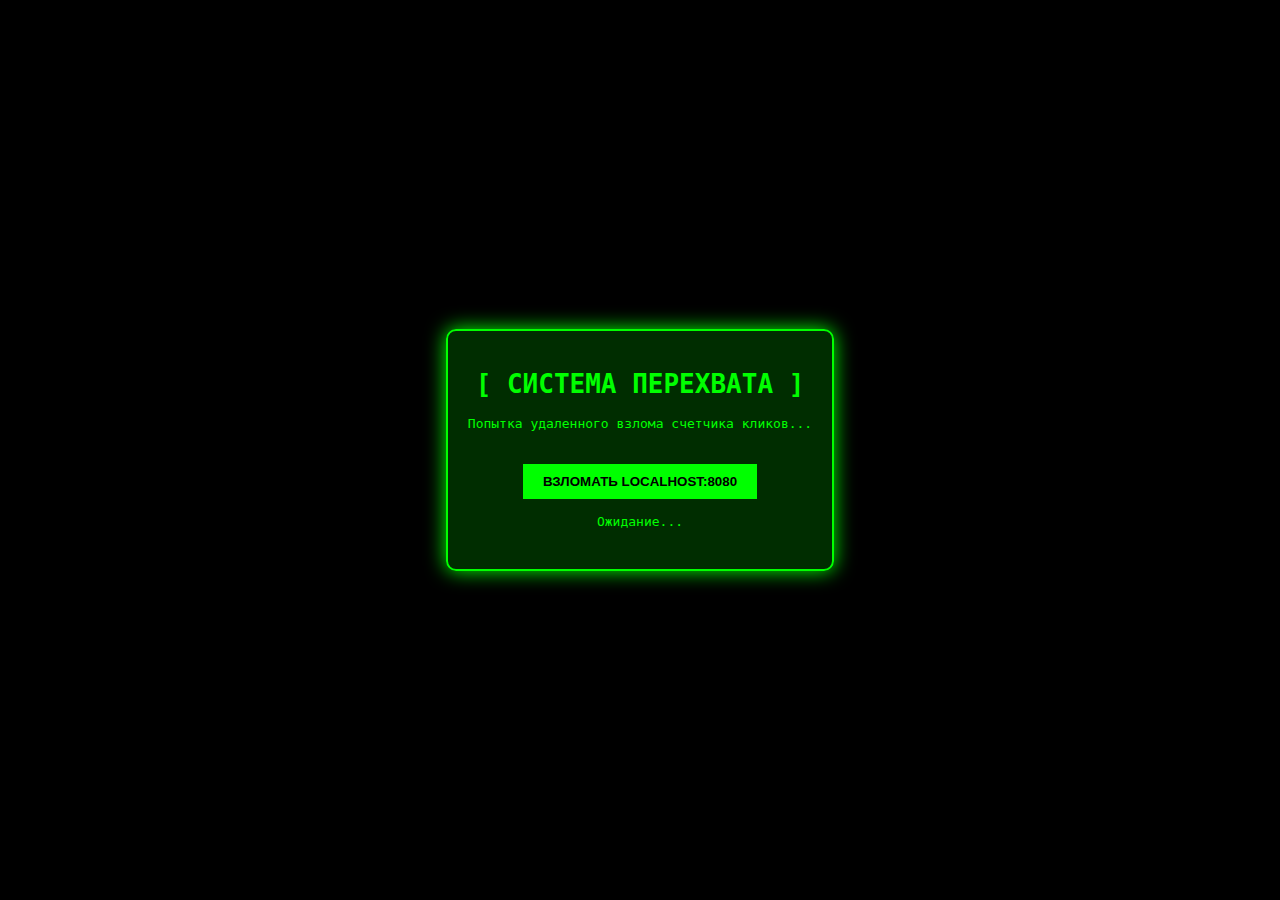
<file: Charnukha/lab-3/frontend/spy.html>
<!DOCTYPE html>
<html lang="ru">
<head>
    <meta charset="UTF-8">
    <title>🕵️ ШПИОНСКИЙ ВЗЛОМ</title>
    <style>
        body { background: #000; color: #0f0; font-family: monospace; display: flex; flex-direction: column; align-items: center; justify-content: center; height: 100vh; margin: 0; }
        .hacker-box { border: 2px solid #0f0; padding: 20px; text-align: center; background: rgba(0, 50, 0, 0.9); box-shadow: 0 0 20px #0f0; border-radius: 10px; }
        button { background: #0f0; color: #000; border: none; padding: 10px 20px; font-weight: bold; cursor: pointer; margin-top: 20px; }
        button:hover { background: #0a0; }
        .log { margin-top: 20px; font-size: 0.8rem; color: #888; width: 300px; text-align: left; }
    </style>
</head>
<body>
<div class="hacker-box">
    <h1>[ СИСТЕМА ПЕРЕХВАТА ]</h1>
    <p>Попытка удаленного взлома счетчика кликов...</p>
    <button onclick="stealClicks()">ВЗЛОМАТЬ LOCALHOST:8080</button>
    <div id="status" style="margin-top: 15px;">Ожидание...</div>
    <div class="log" id="log"></div>
</div>

<script>
    async function stealClicks() {
        const status = document.getElementById('status');
        const log = document.getElementById('log');
        status.innerText = "ОТПРАВКА ЗАПРОСА...";
        log.innerHTML += "> Попытка POST на http://localhost:8080/api/clicks/increment<br>";

        try {
            const response = await fetch('http://localhost:8080/api/clicks/increment', { method: 'POST' });
            if (response.ok) {
                status.innerText = "УСПЕХ: CORS ПРОБИТ!";
                status.style.color = "red";
            } else {
                status.innerText = "ОШИБКА: СЕРВЕР ОТКЛОНИЛ";
            }
        } catch (err) {
            status.innerText = "ЗАБЛОКИРОВАНО CORS 🛡️";
            status.style.color = "#0f0";
            log.innerHTML += `<span style="color:red">> Ошибка: ${err.message}</span><br>`;
            log.innerHTML += "> Браузер заблокировал запрос из-за политики CORS.<br>";
        }
    }
</script>
</body>
</html>
</file>
